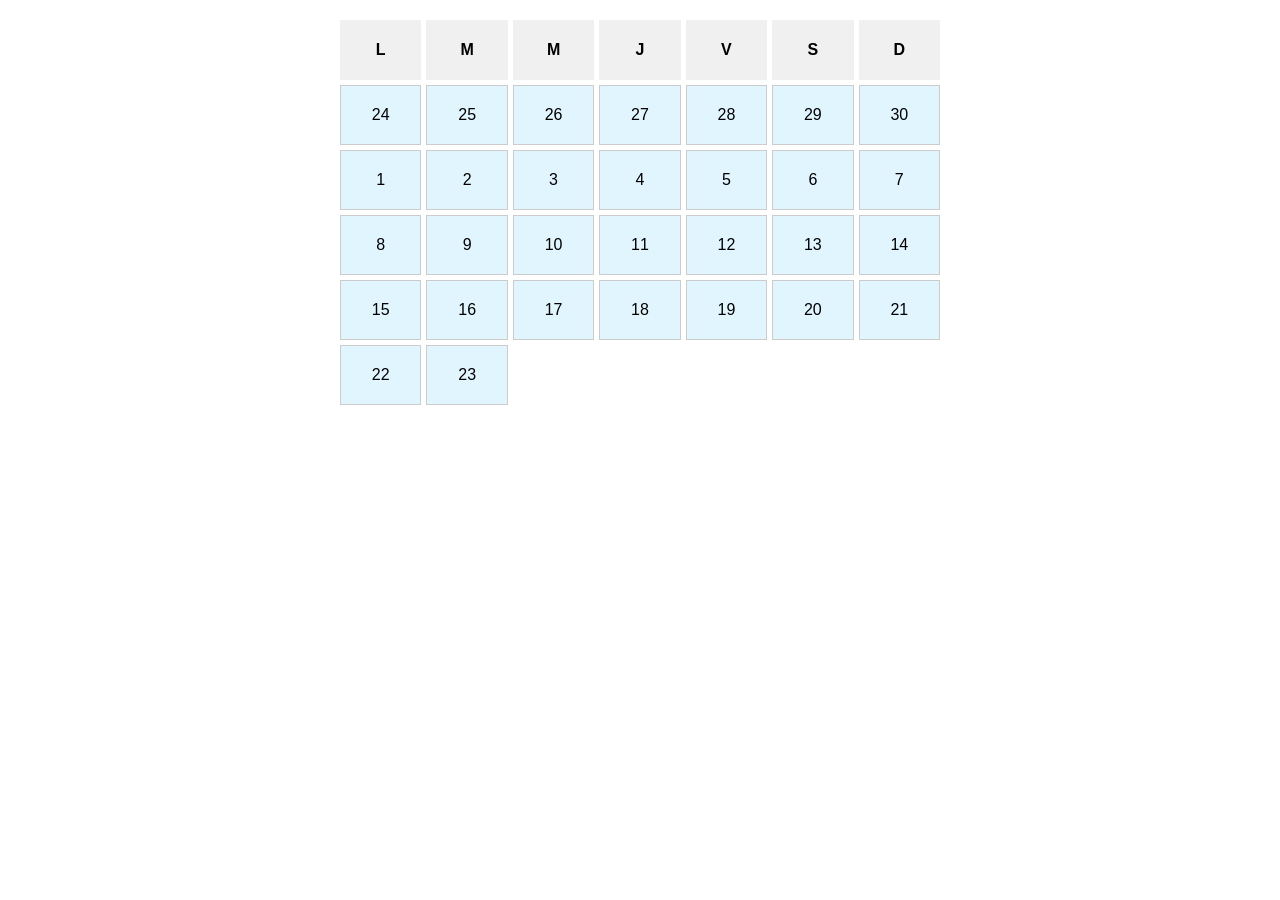
<file: calendario/27-ejercicio-Grid-8.html>
<!DOCTYPE html>
<html lang="es">
<head>
  <meta charset="UTF-8">
  <meta name="viewport" content="width=device-width, initial-scale=1.0">
  <title>Calendario Septiembre 2025</title>
  <style>
    .container {
      display: grid;
      grid-template-columns: repeat(7, 1fr);
      grid-auto-rows: 60px;
      gap: 5px;
      width: 600px;
      margin: 20px auto;
      text-align: center;
      font-family: Arial, sans-serif;
    }

    .day {
      font-weight: bold;
      background: #f0f0f0;
      display: flex;
      justify-content: center;
      align-items: center;
    }

    .num {
      background: #e1f5fe;
      display: flex;
      justify-content: center;
      align-items: center;
      border: 1px solid #ccc;
    }

    /* Encabezados en la fila 1 */
    .day:nth-child(1)  { grid-column: 1; grid-row: 1; }
    .day:nth-child(2)  { grid-column: 2; grid-row: 1; }
    .day:nth-child(3)  { grid-column: 3; grid-row: 1; }
    .day:nth-child(4)  { grid-column: 4; grid-row: 1; }
    .day:nth-child(5)  { grid-column: 5; grid-row: 1; }
    .day:nth-child(6)  { grid-column: 6; grid-row: 1; }
    .day:nth-child(7)  { grid-column: 7; grid-row: 1; }

    /* Números: fila 2 */
    .num:nth-of-type(1) { grid-column: 1; grid-row: 2; }
    .num:nth-of-type(2) { grid-column: 2; grid-row: 2; }
    .num:nth-of-type(3) { grid-column: 3; grid-row: 2; }
    .num:nth-of-type(4) { grid-column: 4; grid-row: 2; }
    .num:nth-of-type(5) { grid-column: 5; grid-row: 2; }
    .num:nth-of-type(6) { grid-column: 6; grid-row: 2; }
    .num:nth-of-type(7) { grid-column: 7; grid-row: 2; }

    /* Fila 3 */
    .num:nth-of-type(8)  { grid-column: 1; grid-row: 3; }
    .num:nth-of-type(9)  { grid-column: 2; grid-row: 3; }
    .num:nth-of-type(10) { grid-column: 3; grid-row: 3; }
    .num:nth-of-type(11) { grid-column: 4; grid-row: 3; }
    .num:nth-of-type(12) { grid-column: 5; grid-row: 3; }
    .num:nth-of-type(13) { grid-column: 6; grid-row: 3; }
    .num:nth-of-type(14) { grid-column: 7; grid-row: 3; }

    /* Fila 4 */
    .num:nth-of-type(15) { grid-column: 1; grid-row: 4; }
    .num:nth-of-type(16) { grid-column: 2; grid-row: 4; }
    .num:nth-of-type(17) { grid-column: 3; grid-row: 4; }
    .num:nth-of-type(18) { grid-column: 4; grid-row: 4; }
    .num:nth-of-type(19) { grid-column: 5; grid-row: 4; }
    .num:nth-of-type(20) { grid-column: 6; grid-row: 4; }
    .num:nth-of-type(21) { grid-column: 7; grid-row: 4; }

    /* Fila 5 */
    .num:nth-of-type(22) { grid-column: 1; grid-row: 5; }
    .num:nth-of-type(23) { grid-column: 2; grid-row: 5; }
    .num:nth-of-type(24) { grid-column: 3; grid-row: 5; }
    .num:nth-of-type(25) { grid-column: 4; grid-row: 5; }
    .num:nth-of-type(26) { grid-column: 5; grid-row: 5; }
    .num:nth-of-type(27) { grid-column: 6; grid-row: 5; }
    .num:nth-of-type(28) { grid-column: 7; grid-row: 5; }

    /* Fila 6 */
    .num:nth-of-type(29) { grid-column: 1; grid-row: 6; }
    .num:nth-of-type(30) { grid-column: 2; grid-row: 6; }
  </style>
</head>
<body>
  <div class="container">
    <!-- Encabezados -->
    <div class="day">L</div>
    <div class="day">M</div>
    <div class="day">M</div>
    <div class="day">J</div>
    <div class="day">V</div>
    <div class="day">S</div>
    <div class="day">D</div>

    <!-- Días -->
    <div class="num">1</div>
    <div class="num">2</div>
    <div class="num">3</div>
    <div class="num">4</div>
    <div class="num">5</div>
    <div class="num">6</div>
    <div class="num">7</div>
    <div class="num">8</div>
    <div class="num">9</div>
    <div class="num">10</div>
    <div class="num">11</div>
    <div class="num">12</div>
    <div class="num">13</div>
    <div class="num">14</div>
    <div class="num">15</div>
    <div class="num">16</div>
    <div class="num">17</div>
    <div class="num">18</div>
    <div class="num">19</div>
    <div class="num">20</div>
    <div class="num">21</div>
    <div class="num">22</div>
    <div class="num">23</div>
    <div class="num">24</div>
    <div class="num">25</div>
    <div class="num">26</div>
    <div class="num">27</div>
    <div class="num">28</div>
    <div class="num">29</div>
    <div class="num">30</div>
  </div>
</body>
</html>
</file>
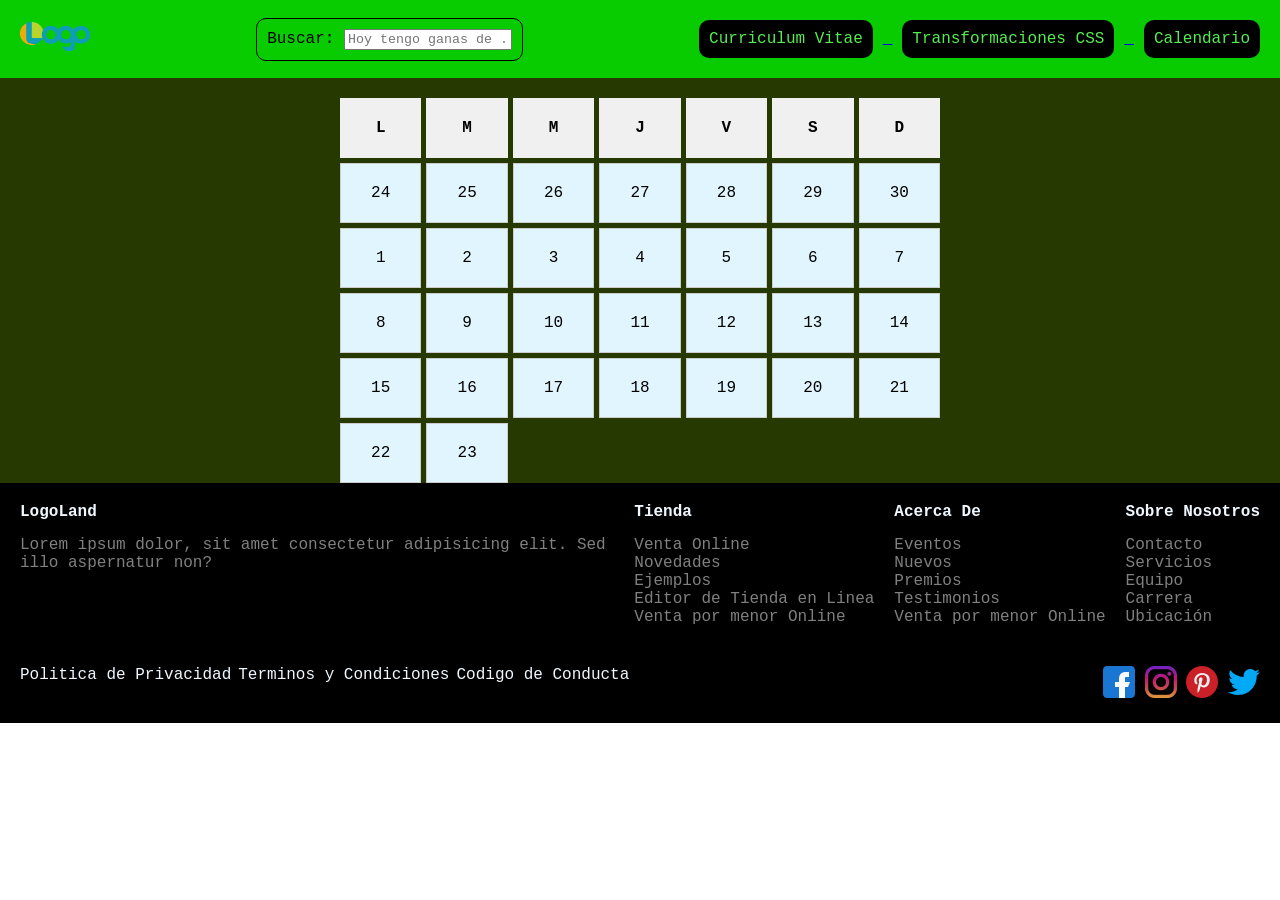
<file: calendario/calendario.html>
<!DOCTYPE html>
<html lang="es-AR">

<head>
    <meta charset="UTF-8">
    <meta name="viewport" content="width=device-width, initial-scale=1.0">
    <title>Bienvenidos</title>
    <link rel="stylesheet" href="https://cdnjs.cloudflare.com/ajax/libs/font-awesome/6.4.2/css/all.min.css">
    <title>Calendario Septiembre 2025</title>
    <link rel="stylesheet" href="https://cdnjs.cloudflare.com/ajax/libs/font-awesome/6.4.2/css/all.min.css">
    
    <link rel="stylesheet" href="style.css">
    <link rel="stylesheet" href="../style.css">
</head>

<body>
    <header>
        <a href="../index.html"><img src="../img/logo2.png" alt="" width="70px"></a>
        <div class="busqueda">
            <label for="">Buscar:</label>
            <input type="text" name="" id="" placeholder="Hoy tengo ganas de ...">
        </div>
        <div class="opciones">
            <a href="../cv/cv.html">
                <li>Curriculum Vitae</li>
            </a>
            <a href="../trans/transformaciones.html">
                <li>Transformaciones CSS</li>
            </a>
            <a href="../calendario/calendario.html">
                <li>Calendario</li>
            </a>
        </div>
    </header>
    <div class="main">
        <div class="container">
            <!-- Encabezados -->
            <div class="day">L</div>
            <div class="day">M</div>
            <div class="day">M</div>
            <div class="day">J</div>
            <div class="day">V</div>
            <div class="day">S</div>
            <div class="day">D</div>

            <!-- Días -->
            <div class="num">1</div>
            <div class="num">2</div>
            <div class="num">3</div>
            <div class="num">4</div>
            <div class="num">5</div>
            <div class="num">6</div>
            <div class="num">7</div>
            <div class="num">8</div>
            <div class="num">9</div>
            <div class="num">10</div>
            <div class="num">11</div>
            <div class="num">12</div>
            <div class="num">13</div>
            <div class="num">14</div>
            <div class="num">15</div>
            <div class="num">16</div>
            <div class="num">17</div>
            <div class="num">18</div>
            <div class="num">19</div>
            <div class="num">20</div>
            <div class="num">21</div>
            <div class="num">22</div>
            <div class="num">23</div>
            <div class="num">24</div>
            <div class="num">25</div>
            <div class="num">26</div>
            <div class="num">27</div>
            <div class="num">28</div>
            <div class="num">29</div>
            <div class="num">30</div>
        </div>
    </div>
    <footer>
        <div class="contenido">
            <div class="col1">
                <h4>LogoLand</h4>
                <p>Lorem ipsum dolor, sit amet consectetur adipisicing elit. Sed illo aspernatur non?</p>
            </div>
            <div class="col2">
                <h4>Tienda</h4>
                <p>Venta Online</p>
                <p>Novedades</p>
                <p>Ejemplos</p>
                <p>Editor de Tienda en Linea</p>
                <p>Venta por menor Online</p>
            </div>
            <div class="col3">
                <h4>Acerca De</h4>
                <p>Eventos</p>
                <p>Nuevos</p>
                <p>Premios</p>
                <p>Testimonios</p>
                <p>Venta por menor Online</p>
            </div>
            <div class="col4">
                <h4>Sobre Nosotros</h4>
                <p>Contacto</p>
                <p>Servicios</p>
                <p>Equipo</p>
                <p>Carrera</p>
                <p>Ubicación</p>
            </div>
        </div>
        <div class="fin">
            <div class="priv">
                <span>Politica de Privacidad</span><span>Terminos y Condiciones</span><span>Codigo de Conducta</span>
            </div>
            <div class="sociales">
                <img src="/img/facebook.png" alt="" width="32">
                <img src="/img/instagram.png" alt="" width="32">
                <img src="/img/pinterest.png" alt="" width="32">
                <img src="/img/twitter.png" alt="" width="32">
            </div>
        </div>
    </footer>
    <!-- <script src="../script.js"></script> -->
</body>

</html>
</file>
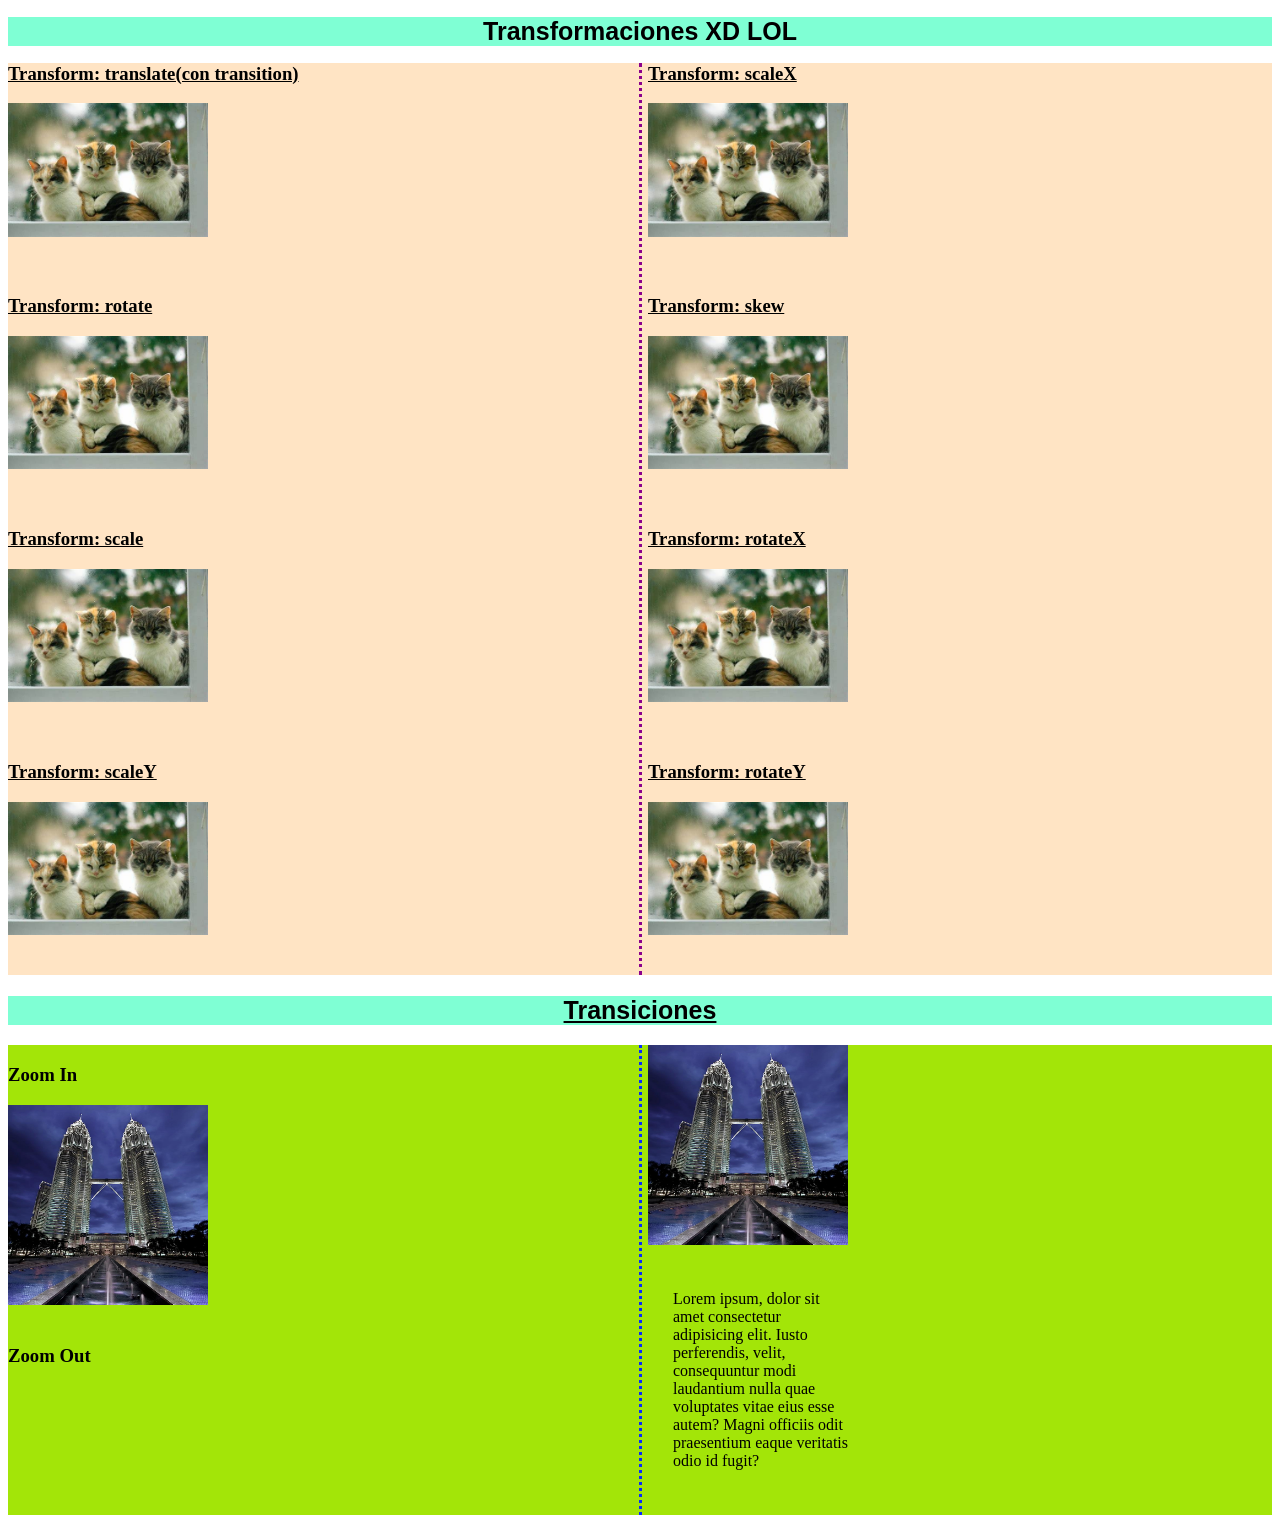
<file: trans/19-Transformaciones.html>
<!DOCTYPE html>
<html lang="en">

<head>
    <meta charset="UTF-8">
    <meta name="viewport" content="width=device-width, initial-scale=1.0">
    <title>Transformaciones</title>
    <style>
        .tit{
            text-align: center;
            background-color: aquamarine;
            font-family: 'Franklin Gothic Medium', 'Arial Narrow', Arial, sans-serif;
            font-size: 25px;
        }

        .sin-margin{
            margin-top: 0;
        }

        .division{
            column-count: 2;
            column-rule: 3px dotted darkmagenta;
            background-color: bisque;
        }

        .division2{
            column-count: 2;
            column-rule: 3px dotted rgb(4, 41, 255);
            background-color: rgb(163, 229, 8);
        }

        .mover:hover {
            transform: translate(50px, 50px);
            /* transition: all 1s; */
            transition: ease-in 2s;
        }

        .rotar:hover {
            transform: rotate(180deg);
            /* transition: all 1s; */
        }

        .escala:hover {
            /* transform: scale(0.5); */
            transform: scale(3, 2);
            /* el primer valor aumenta Xveces en X, el segundo en Y*/
        }

        .escalaX:hover{
            transform: scaleX(2);
        }

        .escalaY:hover{
            transform: scaleY(2);
        }

        .aplastar:hover{
            transform: skew(35deg, 35deg);
            /* Existe skewX y skewY */
        }

        .rotarX:hover{
            transform: rotateX(120deg);
        }

        .rotarY:hover{
            transform: rotateY(120deg);
        }

        .zoomIn{
            width: 200px;
            height: 200px;
            transition:  2s;
        }

        .zoomIn:hover{
            height: 50px;
            width: 50px;
        }
/* La transicion y la duracion se pone en la claseX sin hover, 
las dimensiones se la transicion se ponen en la claseX:hover  */
        .zoomOut{
            width: 200px;
            height: 200px;
            transition: 4s;
        }

        .zoomOut:hover{
            width: 300px;
            height: 300px;
            transform: rotate(60deg);
        }

        @keyframes cambiaColor {
            from {
                background-color: rgb(255, 255, 255);
            color: rgb(0, 0, 0);
            }
            to {
                color: black;
                background-color: rgb(163, 229, 8);
                font-family: 'Lucida Sans', 'Lucida Sans Regular', 'Lucida Grande', 'Lucida Sans Unicode', Geneva, Verdana, sans-serif;
            }
        }

        .elemento{
            width: 180px;
            height: 200px;
            padding: 25px;
            animation-name: cambiaColor;
            animation-duration: 5s;
        }
    </style>
</head>

<body>
    <h1 class="tit">Transformaciones XD LOL</h1>
    <div class="division">
        <h3 class="sin-margin"><ins>Transform: translate(con transition)</ins></h3>
        <img src="/img/gatos.jpeg" class="mover" alt="" width="200">
        <br>
        <br>
        <br>
        <h3><ins>Transform: rotate</ins></h3>
        <img src="/img/gatos.jpeg" class="rotar" alt="" width="200">
        <br>
        <br>
        <br>
        <h3><ins>Transform: scale</ins></h3>
        <img src="/img/gatos.jpeg" class="escala" alt="" width="200">
        <br>
        <br>
        <br>
        <h3><ins>Transform: scaleY</ins></h3>
        <img src="/img/gatos.jpeg" class="escalaY" alt="" width="200">
        <br>
        <br>
        <br>
        <h3><ins>Transform: scaleX</ins></h3>
        <img src="/img/gatos.jpeg" class="escalaX" alt="" width="200">
        <br>
        <br>
        <br>
        <h3><ins>Transform: skew</ins></h3>
        <img src="/img/gatos.jpeg" class="aplastar" alt="" width="200">
        <br>
        <br>
        <br>
        <h3><ins>Transform: rotateX</ins></h3>
        <img src="/img/gatos.jpeg" class="rotarX" alt="" width="200">
        <br>
        <br>
        <br>
        <h3><ins>Transform: rotateY</ins></h3>
        <img src="/img/gatos.jpeg" class="rotarY" alt="" width="200">
    </div>

    <h2 class="tit"><ins>Transiciones</ins></h2>
    <div class="division2">
        <h3>Zoom In</h3>
        <img src="/img/kualaLumpur-736x1158.jpeg" alt=""  class="zoomIn">
        <br>
        <br>
        <br>
        <h3 class="sin-margin">Zoom Out</h3>
        <img src="/img/kualaLumpur-736x1158.jpeg" alt=""  class="zoomOut">
        <p class="elemento">Lorem ipsum, dolor sit amet consectetur adipisicing elit. Iusto perferendis, velit, consequuntur modi laudantium nulla quae voluptates vitae eius esse autem? Magni officiis odit praesentium eaque veritatis odio id fugit?</p>
    </div>
</body>

</html>
</file>
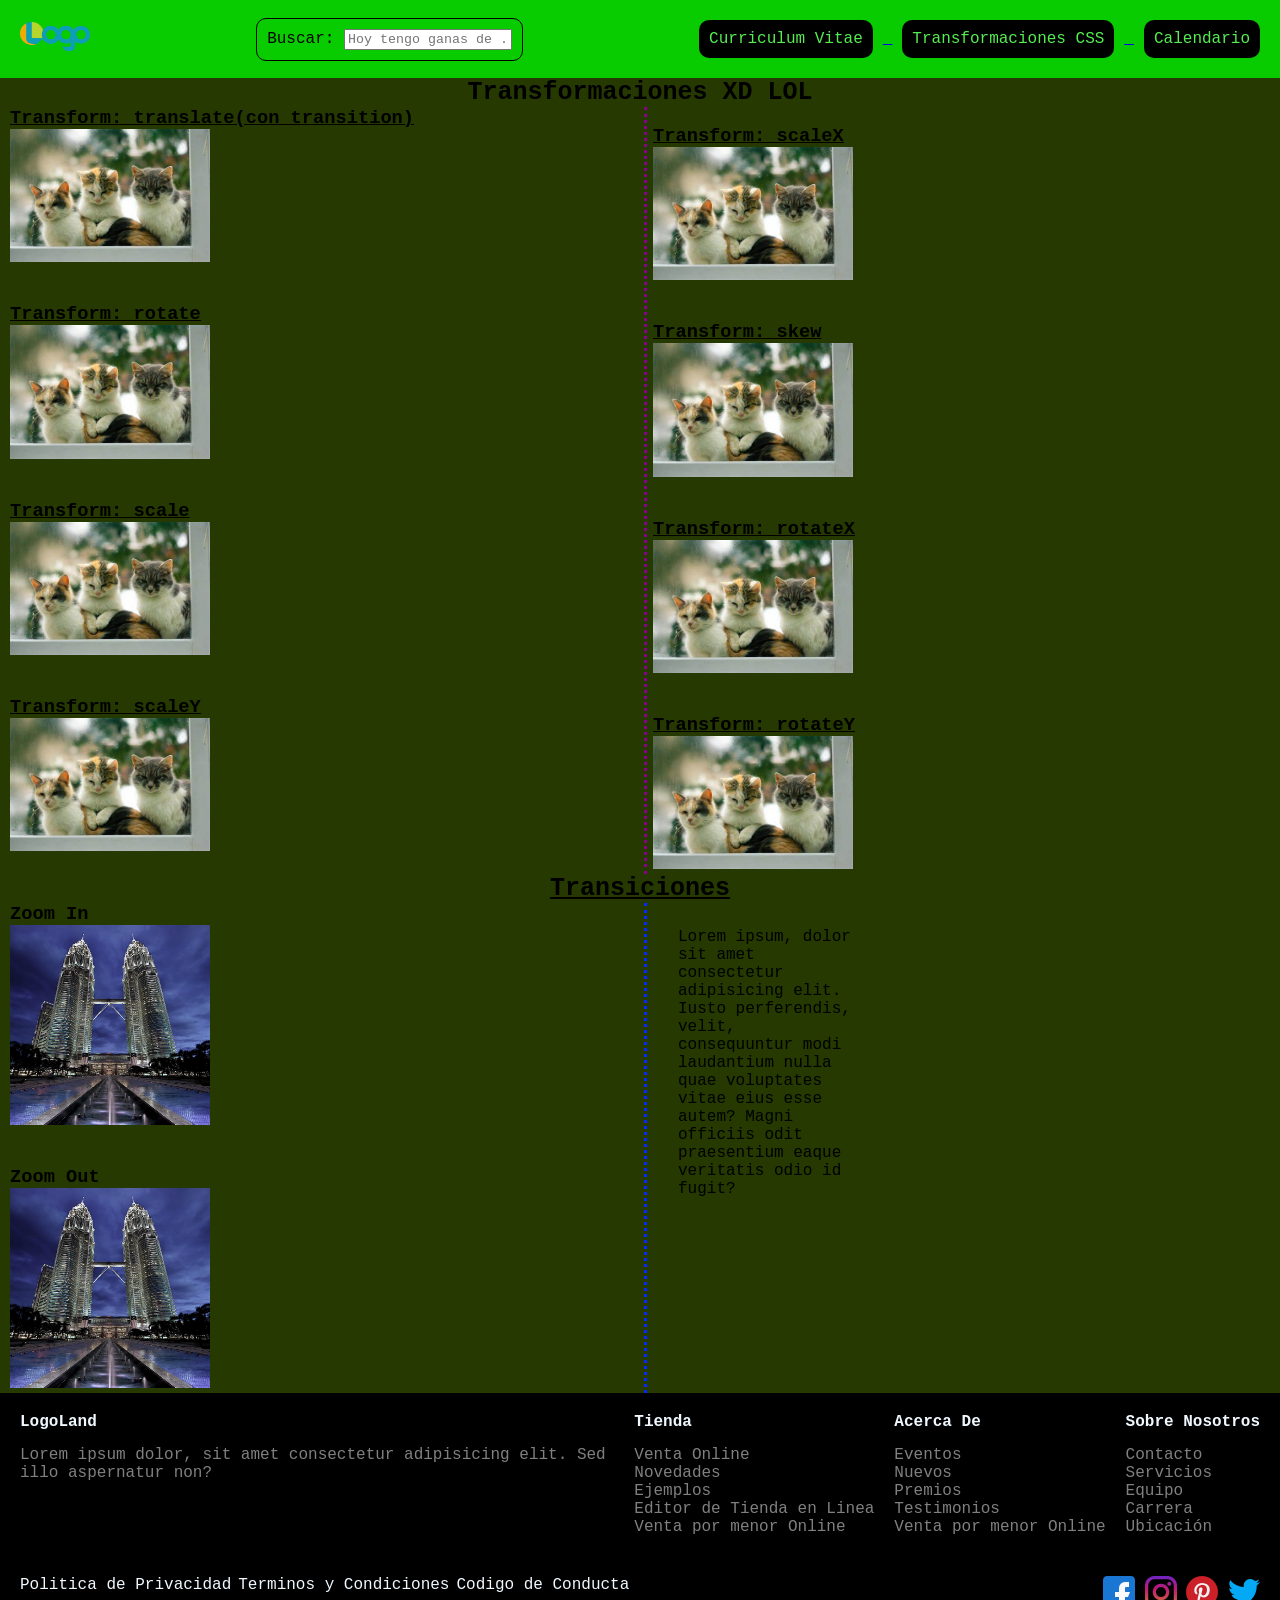
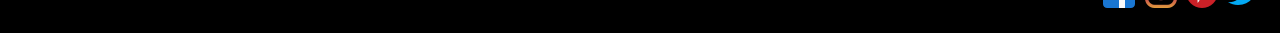
<file: trans/transformaciones.html>
<!DOCTYPE html>
<html lang="es-AR">

<head>
    <meta charset="UTF-8">
    <meta name="viewport" content="width=device-width, initial-scale=1.0">
    <title>Transformaciones</title>
    <link rel="stylesheet" href="https://cdnjs.cloudflare.com/ajax/libs/font-awesome/6.4.2/css/all.min.css">
    <link rel="stylesheet" href="style.css">
    <link rel="stylesheet" href="../style.css">
</head>

<body>
    <header>
        <a href="../index.html"><img src="../img/logo2.png" alt="" width="70px"></a>
        <div class="busqueda">
            <label for="">Buscar:</label>
            <input type="text" name="" id="" placeholder="Hoy tengo ganas de ...">
        </div>
        <div class="opciones">
            <a href="../cv/cv.html">
                <li>Curriculum Vitae</li>
            </a>
            <a href="../trans/transformaciones.html">
                <li>Transformaciones CSS</li>
            </a>
            <a href="../calendario/calendario.html">
                <li>Calendario</li>
            </a>
        </div>
    </header>
    <div class="main">
        <h1 class="tit">Transformaciones XD LOL</h1>
        <div class="division">
            <h3 class="sin-margin"><ins>Transform: translate(con transition)</ins></h3>
            <img src="../img/gatos.jpeg" class="mover" alt="" width="200">
            <br>
            <br>
            <br>
            <h3><ins>Transform: rotate</ins></h3>
            <img src="../img/gatos.jpeg" class="rotar" alt="" width="200">
            <br>
            <br>
            <br>
            <h3><ins>Transform: scale</ins></h3>
            <img src="../img/gatos.jpeg" class="escala" alt="" width="200">
            <br>
            <br>
            <br>
            <h3><ins>Transform: scaleY</ins></h3>
            <img src="../img/gatos.jpeg" class="escalaY" alt="" width="200">
            <br>
            <br>
            <br>
            <h3><ins>Transform: scaleX</ins></h3>
            <img src="../img/gatos.jpeg" class="escalaX" alt="" width="200">
            <br>
            <br>
            <br>
            <h3><ins>Transform: skew</ins></h3>
            <img src="../img/gatos.jpeg" class="aplastar" alt="" width="200">
            <br>
            <br>
            <br>
            <h3><ins>Transform: rotateX</ins></h3>
            <img src="../img/gatos.jpeg" class="rotarX" alt="" width="200">
            <br>
            <br>
            <br>
            <h3><ins>Transform: rotateY</ins></h3>
            <img src="../img/gatos.jpeg" class="rotarY" alt="" width="200">
        </div>

        <h2 class="tit"><ins>Transiciones</ins></h2>
        <div class="division2">
            <h3>Zoom In</h3>
            <img src="../img/kualaLumpur-736x1158.jpeg" alt="" class="zoomIn">
            <br>
            <br>
            <br>
            <h3 class="sin-margin">Zoom Out</h3>
            <img src="../img/kualaLumpur-736x1158.jpeg" alt="" class="zoomOut">
            <p class="elemento">Lorem ipsum, dolor sit amet consectetur adipisicing elit. Iusto perferendis, velit,
                consequuntur modi laudantium nulla quae voluptates vitae eius esse autem? Magni officiis odit
                praesentium eaque veritatis odio id fugit?</p>
        </div>
    </div>
    <footer>
        <div class="contenido">
            <div class="col1">
                <h4>LogoLand</h4>
                <p>Lorem ipsum dolor, sit amet consectetur adipisicing elit. Sed illo aspernatur non?</p>
            </div>
            <div class="col2">
                <h4>Tienda</h4>
                <p>Venta Online</p>
                <p>Novedades</p>
                <p>Ejemplos</p>
                <p>Editor de Tienda en Linea</p>
                <p>Venta por menor Online</p>
            </div>
            <div class="col3">
                <h4>Acerca De</h4>
                <p>Eventos</p>
                <p>Nuevos</p>
                <p>Premios</p>
                <p>Testimonios</p>
                <p>Venta por menor Online</p>
            </div>
            <div class="col4">
                <h4>Sobre Nosotros</h4>
                <p>Contacto</p>
                <p>Servicios</p>
                <p>Equipo</p>
                <p>Carrera</p>
                <p>Ubicación</p>
            </div>
        </div>
        <div class="fin">
            <div class="priv">
                <span>Politica de Privacidad</span><span>Terminos y Condiciones</span><span>Codigo de Conducta</span>
            </div>
            <div class="sociales">
                <img src="/img/facebook.png" alt="" width="32">
                <img src="/img/instagram.png" alt="" width="32">
                <img src="/img/pinterest.png" alt="" width="32">
                <img src="/img/twitter.png" alt="" width="32">
            </div>
        </div>
    </footer>
    <!-- <script src="script.js"></script> -->
</body>

</html>
</file>
<file: calendario/style.css>
.container {
        display: grid;
        grid-template-columns: repeat(7, 1fr);
        grid-auto-rows: 60px;
        gap: 5px;
        width: 600px;
        margin: auto;
        padding-top: 20px;
        text-align: center;
        font-family: Arial, sans-serif;
        }

        .day {
        font-weight: bold;
        background: #f0f0f0;
        display: flex;
        justify-content: center;
        align-items: center;
        }

        .num {
        background: #e1f5fe;
        display: flex;
        justify-content: center;
        align-items: center;
        border: 1px solid #ccc;
        }

        /* Encabezados en la fila 1 */
        .day:nth-child(1)  { grid-column: 1; grid-row: 1; }
        .day:nth-child(2)  { grid-column: 2; grid-row: 1; }
        .day:nth-child(3)  { grid-column: 3; grid-row: 1; }
        .day:nth-child(4)  { grid-column: 4; grid-row: 1; }
        .day:nth-child(5)  { grid-column: 5; grid-row: 1; }
        .day:nth-child(6)  { grid-column: 6; grid-row: 1; }
        .day:nth-child(7)  { grid-column: 7; grid-row: 1; }

        /* Números: fila 2 */
        .num:nth-of-type(1) { grid-column: 1; grid-row: 2; }
        .num:nth-of-type(2) { grid-column: 2; grid-row: 2; }
        .num:nth-of-type(3) { grid-column: 3; grid-row: 2; }
        .num:nth-of-type(4) { grid-column: 4; grid-row: 2; }
        .num:nth-of-type(5) { grid-column: 5; grid-row: 2; }
        .num:nth-of-type(6) { grid-column: 6; grid-row: 2; }
        .num:nth-of-type(7) { grid-column: 7; grid-row: 2; }

        /* Fila 3 */
        .num:nth-of-type(8)  { grid-column: 1; grid-row: 3; }
        .num:nth-of-type(9)  { grid-column: 2; grid-row: 3; }
        .num:nth-of-type(10) { grid-column: 3; grid-row: 3; }
        .num:nth-of-type(11) { grid-column: 4; grid-row: 3; }
        .num:nth-of-type(12) { grid-column: 5; grid-row: 3; }
        .num:nth-of-type(13) { grid-column: 6; grid-row: 3; }
        .num:nth-of-type(14) { grid-column: 7; grid-row: 3; }

        /* Fila 4 */
        .num:nth-of-type(15) { grid-column: 1; grid-row: 4; }
        .num:nth-of-type(16) { grid-column: 2; grid-row: 4; }
        .num:nth-of-type(17) { grid-column: 3; grid-row: 4; }
        .num:nth-of-type(18) { grid-column: 4; grid-row: 4; }
        .num:nth-of-type(19) { grid-column: 5; grid-row: 4; }
        .num:nth-of-type(20) { grid-column: 6; grid-row: 4; }
        .num:nth-of-type(21) { grid-column: 7; grid-row: 4; }

        /* Fila 5 */
        .num:nth-of-type(22) { grid-column: 1; grid-row: 5; }
        .num:nth-of-type(23) { grid-column: 2; grid-row: 5; }
        .num:nth-of-type(24) { grid-column: 3; grid-row: 5; }
        .num:nth-of-type(25) { grid-column: 4; grid-row: 5; }
        .num:nth-of-type(26) { grid-column: 5; grid-row: 5; }
        .num:nth-of-type(27) { grid-column: 6; grid-row: 5; }
        .num:nth-of-type(28) { grid-column: 7; grid-row: 5; }

        /* Fila 6 */
        .num:nth-of-type(29) { grid-column: 1; grid-row: 6; }
        .num:nth-of-type(30) { grid-column: 2; grid-row: 6; }
</file>
<file: style.css>
*{
    margin: 0px;
    font-family: 'Courier New', Courier, monospace !important; 
}

header{
    display: flex;
    justify-content: space-between;
    align-items: center;
    background-color: #08CB00;
    padding: 10px;
}

.main{
    background-color: #253900;
    /* height: 100vh; */
}

header img {
    margin-left: 10px;
}

header .busqueda{
    padding: 10px;
    border-radius: 10px;
    border: 1px solid black;
    transition: box-shadow 0.3s ease-in;
}

.opciones li {
    padding: 10px;
    border-radius: 10px;
    margin: 10px;
    display: inline-block;
    background-color: #000000;
    color: #56ed51;
    transition: .3s ease-in;
}

a li {
    list-style: none;
}

.opciones li:hover{
    background-color: #56ed51;
    color: #000000;
}

footer{
    background-color: #000000;
    /* height: 300px; */
}

.busqueda:focus-within{
    box-shadow: 1px 1px 10px black;
}

footer .contenido{
    display: grid;
    grid-template-columns: repeat(5, auto);
    /* height: 200px; */
    /* margin: 10px; */
    padding: 10px;
    color: aliceblue;
    margin-bottom: 0;
}

.contenido p{
    color: gray;
}

.contenido h4{
    margin-bottom: 15px;
}

.fin{
    display: flex;
    justify-content: space-between;
    background-color: #000000;
    margin-top: 0px;
    padding: 10px;
}

.fin .priv, .fin .sociales{
    color: aliceblue;
padding: 10px;
/* margin-right: 10px; */
}

.fin .priv span{
    margin-right: 7px;
}

.col1{
    grid-column: 1/3;
    margin: 10px;
}
.col2{
    /* grid-column: 1/2; */
    margin: 10px;
}
.col3{
    /* grid-column: 1/2; */
    margin: 10px;
}
.col4{
    /* grid-column: 1/2; */
    margin: 10px;
}

@media (max-width: 820px) {
    header{
        flex-direction: column;
    }
}

@media (max-width: 516px) {
    header .opciones a{
        display: block;
    }
    header .opciones{
        text-align: center;
    }
}

@media (max-width: 620px) {
    footer .contenido{
        display: block;
        text-align: center;
    }
}
</file>
<file: trans/style.css>
.tit {
            text-align: center;
            background-color: #253900;
            font-family: 'Franklin Gothic Medium', 'Arial Narrow', Arial, sans-serif;
            font-size: 25px;
        }

        .sin-margin {
            margin-top: 0;
            
        }

        .division {
            column-count: 2;
            column-rule: 3px dotted darkmagenta;
            background-color: #253900;
            padding-left: 10px;
        }

        .division2 {
            column-count: 2;
            column-rule: 3px dotted rgb(4, 41, 255);
            background-color: #253900;
            padding-left: 10px;
        }

        .mover:hover {
            transform: translate(50px, 50px);
            /* transition: all 1s; */
            transition: ease-in 2s;
        }

        .rotar:hover {
            transform: rotate(180deg);
            /* transition: all 1s; */
        }

        .escala:hover {
            /* transform: scale(0.5); */
            transform: scale(3, 2);
            /* el primer valor aumenta Xveces en X, el segundo en Y*/
        }

        .escalaX:hover {
            transform: scaleX(2);
        }

        .escalaY:hover {
            transform: scaleY(2);
        }

        .aplastar:hover {
            transform: skew(35deg, 35deg);
            /* Existe skewX y skewY */
        }

        .rotarX:hover {
            transform: rotateX(120deg);
        }

        .rotarY:hover {
            transform: rotateY(120deg);
        }

        .zoomIn {
            width: 200px;
            height: 200px;
            transition: 2s;
        }

        .zoomIn:hover {
            height: 50px;
            width: 50px;
        }

        /* La transicion y la duracion se pone en la claseX sin hover, 
las dimensiones se la transicion se ponen en la claseX:hover  */
        .zoomOut {
            width: 200px;
            height: 200px;
            transition: 4s;
        }

        .zoomOut:hover {
            width: 300px;
            height: 300px;
            transform: rotate(60deg);
        }

        @keyframes cambiaColor {
            from {
                background-color: rgb(255, 255, 255);
                color: rgb(0, 0, 0);
            }

            to {
                color: black;
                background-color: rgb(163, 229, 8);
                font-family: 'Lucida Sans', 'Lucida Sans Regular', 'Lucida Grande', 'Lucida Sans Unicode', Geneva, Verdana, sans-serif;
            }
        }

        .elemento {
            width: 180px;
            height: 200px;
            padding: 25px;
            animation-name: cambiaColor;
            animation-duration: 5s;
        }
</file>
